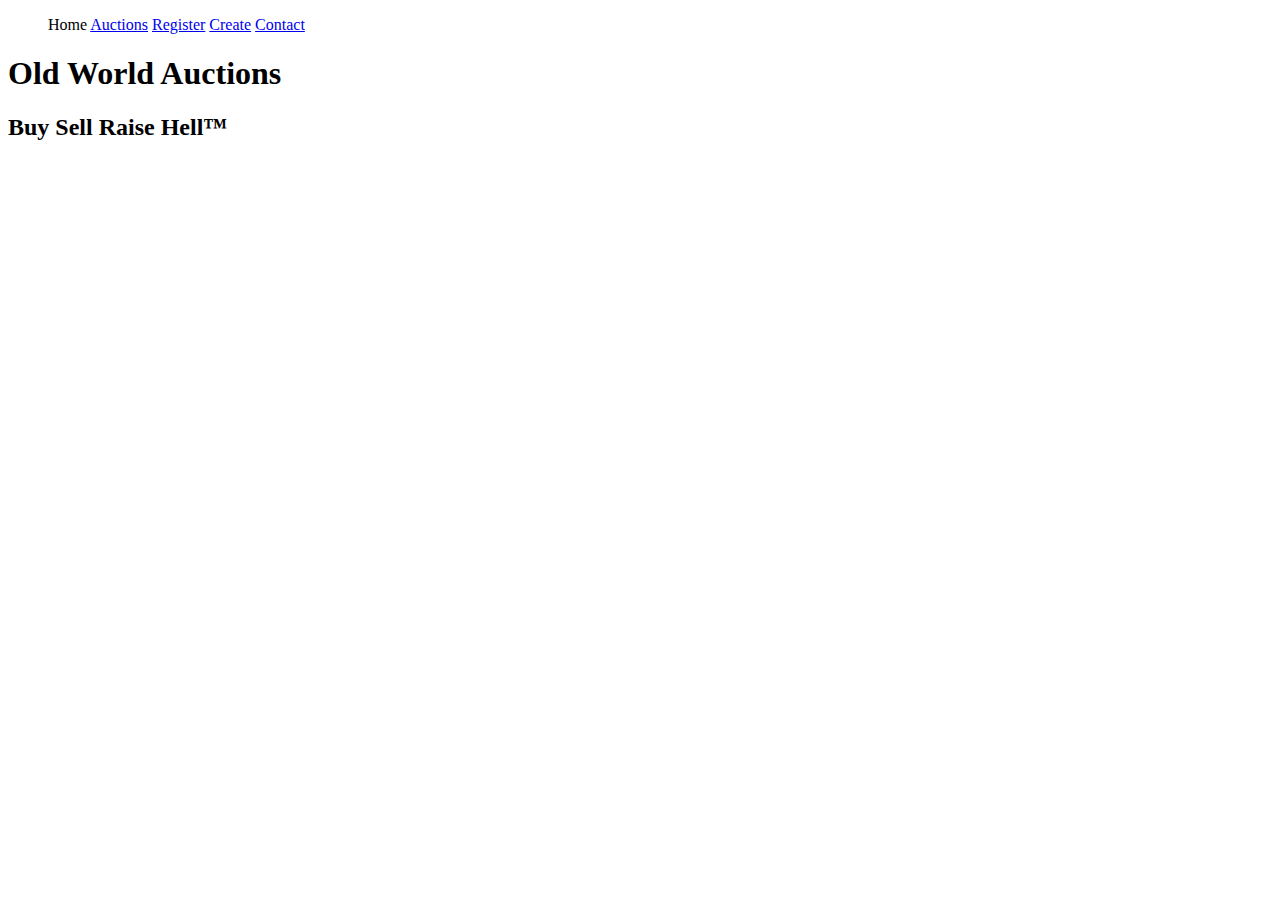
<file: src/main/resources/templates/index.html>
<!-- Our website home page! -->
<!DOCTYPE html>
<html lang="en" xmlns:th="http://www.thymeleaf.org">

<head>
    <meta charset="utf-8">
    <meta name="viewport" content="width=device-width">
    <link rel="preconnect" href="https://fonts.googleapis.com">
    <link rel="preconnect" href="https://fonts.gstatic.com" crossorigin>
    <link href="https://fonts.googleapis.com/css2?family=Abril+Fatface&family=Dancing+Script&display=swap" rel="stylesheet">
    <link rel="preconnect" href="https://fonts.googleapis.com">
    <link rel="preconnect" href="https://fonts.gstatic.com" crossorigin>
    <link href="https://fonts.googleapis.com/css2?family=Bagel+Fat+One&display=swap" rel="stylesheet">
    <title>Home</title>
    <link th:href="@{/style.css}" rel="stylesheet"/>
    <link th:href="@{/login.css}" rel="stylesheet"/>
    <script type="text/javascript" th:src="@{/login.js}"></script>
</head>

<body>
<header>
    <div class="nav">
        <ul>
            <a class="active">Home</a>
            <a href="/auctions-page">Auctions</a>
            <a href="/register-page">Register</a>
            <a href="/addItem">Create</a>
            <a href="/contact">Contact</a>
            <div id="user" class="dropdown" style="float:right; color: white"></div>
        </ul>
    </div>
</header>
<section>
    <div class="hero-image">
        <div class="hero-text">
            <h1>Old World Auctions</h1>
            <h2>Buy Sell Raise Hell™</h2>
        </div>
    </div>
</section>
</body>

</html>
</file>
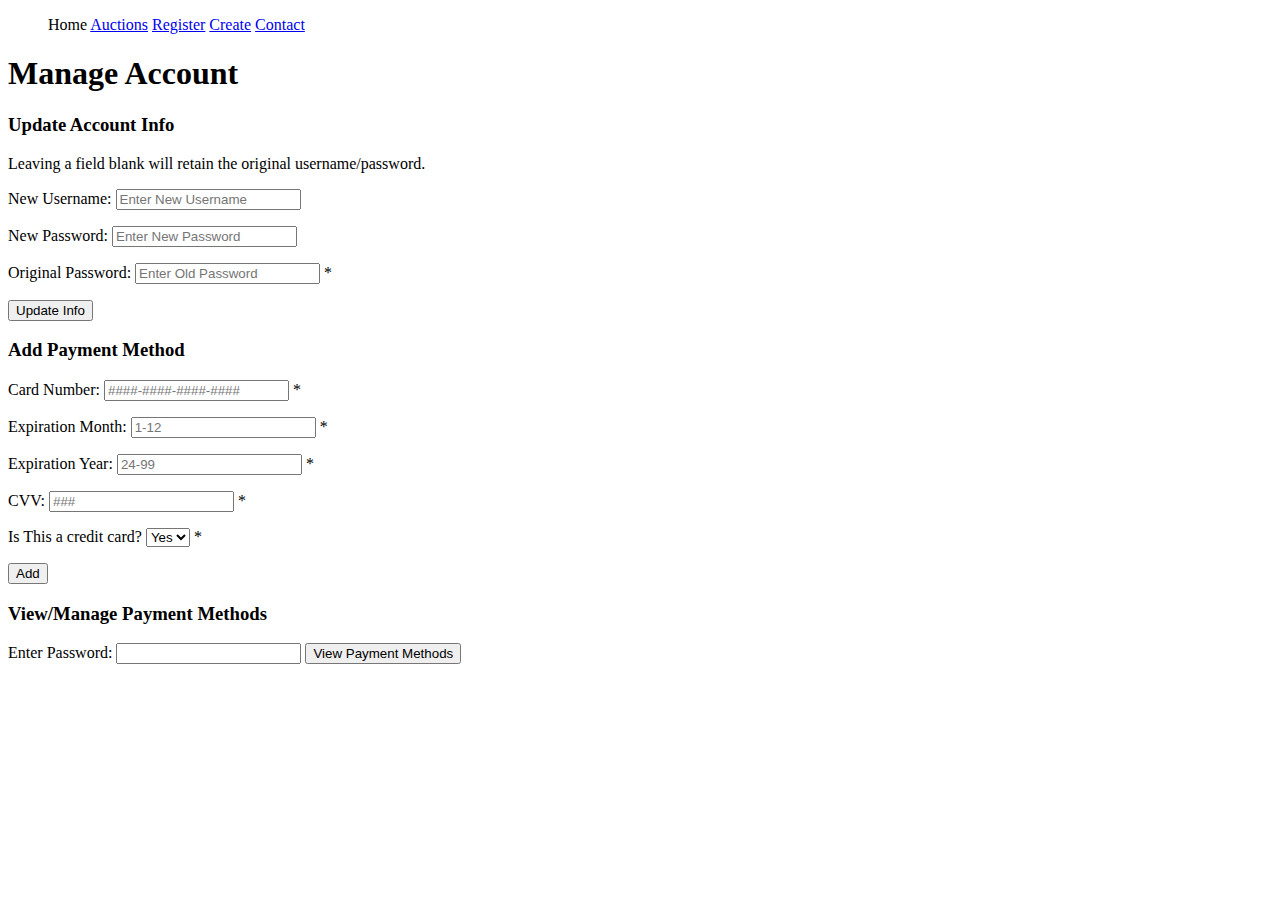
<file: src/main/resources/templates/account.html>
<!-- The account management page that the user can use to update their user information and manage payment methods -->
<!DOCTYPE html>
<html lang="en" xmlns:th="http://www.thymeleaf.org">
<head>
    <meta charset="UTF-8">
    <title>Account Page</title>
    <link th:href="@{/style.css}" rel="stylesheet"/>
    <link th:href="@{/login.css}" rel="stylesheet"/>
    <link th:href="@{/account.css}" rel="stylesheet"/>
    <link th:href="@{/styling.css}" rel="stylesheet"/>
</head>
<body>
<header>
    <div class="nav">
        <ul>
            <a class="active">Home</a>
            <a href="/auctions-page">Auctions</a>
            <a href="/register-page">Register</a>
            <a href="/addItem">Create</a>
            <a href="/contact">Contact</a>
            <div id="user" class="dropdown" style="float:right; color: white"></div>
        </ul>
    </div>
</header>

<div class="content">
    <h1>Manage Account</h1>

    <h3>Update Account Info</h3>
    <div>Leaving a field blank will retain the original username/password.</div>
    <div id="error" style="color: red;" th:text="${erredMessage}"></div>
    <form id="accountUpdateForm" action="/update-user-info" method="post">
        <p>
            <label for="username">New Username: </label>
            <input id= "username" type="text" name="username" placeholder="Enter New Username"/>
        </p>

        <p>
            <label for="password">New Password: </label>
            <input id= "password" type="password" name="password" placeholder="Enter New Password"/>
        </p>

        <p>
            <label for="originalPassword">Original Password: </label>
            <input id= "originalPassword" type="password" name="originalPassword" placeholder="Enter Old Password" required/>
            <span class="required">*</span>
        </p>
    </form>

    <button class="submit" form="accountUpdateForm" type="submit">Update Info</button>

    <h3>Add Payment Method</h3>

    <form id="paymentMethodAddForm" action="/create-payment-method" method="post">
        <p>
            <label for="cardNumber">Card Number: </label>
            <input id= "cardNumber" type="text" name="cardNumber" required placeholder="####-####-####-####"/>
            <span class="required">*</span>
        </p>

        <p>
            <label for="expirationMonth">Expiration Month: </label>
            <input id= "expirationMonth" type="number" step="1" name="expirationMonth" required placeholder="1-12"/>
            <span class="required">*</span>
        </p>

        <p>
            <label for="expirationYear">Expiration Year: </label>
            <input id= "expirationYear" type="number" step="1" name="expirationYear" required placeholder="24-99"/>
            <span class="required">*</span>
        </p>

        <p>
            <label for="cvv">CVV: </label>
            <input id= "cvv" type="text" name="cvv" required placeholder="###"/>
            <span class="required">*</span>
        </p>

        <p>
            <label for="credit">Is This a credit card?</label>
            <select id="credit" name="credit">
                <option value="Yes">Yes</option>
                <option value="No">No</option>
            </select>
            <span class="required">*</span>
        </p>


        <input style="display: none;" id="userId" type="hidden" name="userId"/>


    </form>

    <button class="submit" form="paymentMethodAddForm" type="submit">Add</button>

    <h3>View/Manage Payment Methods</h3>

    <div id="paymentMethods" style="padding-bottom: 20px">
        Enter Password:
        <input id="paymentMethodPassword" type="password" name="paymentMethodPassword"/>
        <button id="checkPassword" class="submit">View Payment Methods</button>
    </div>

</div>
<script type="text/javascript" th:src="@{/login.js}"></script>
<script type="text/javascript" th:src="@{/userId.js}"></script>
<script type="text/javascript" th:src="@{/paymentMethods.js}"></script>
</body>

</html>
</file>
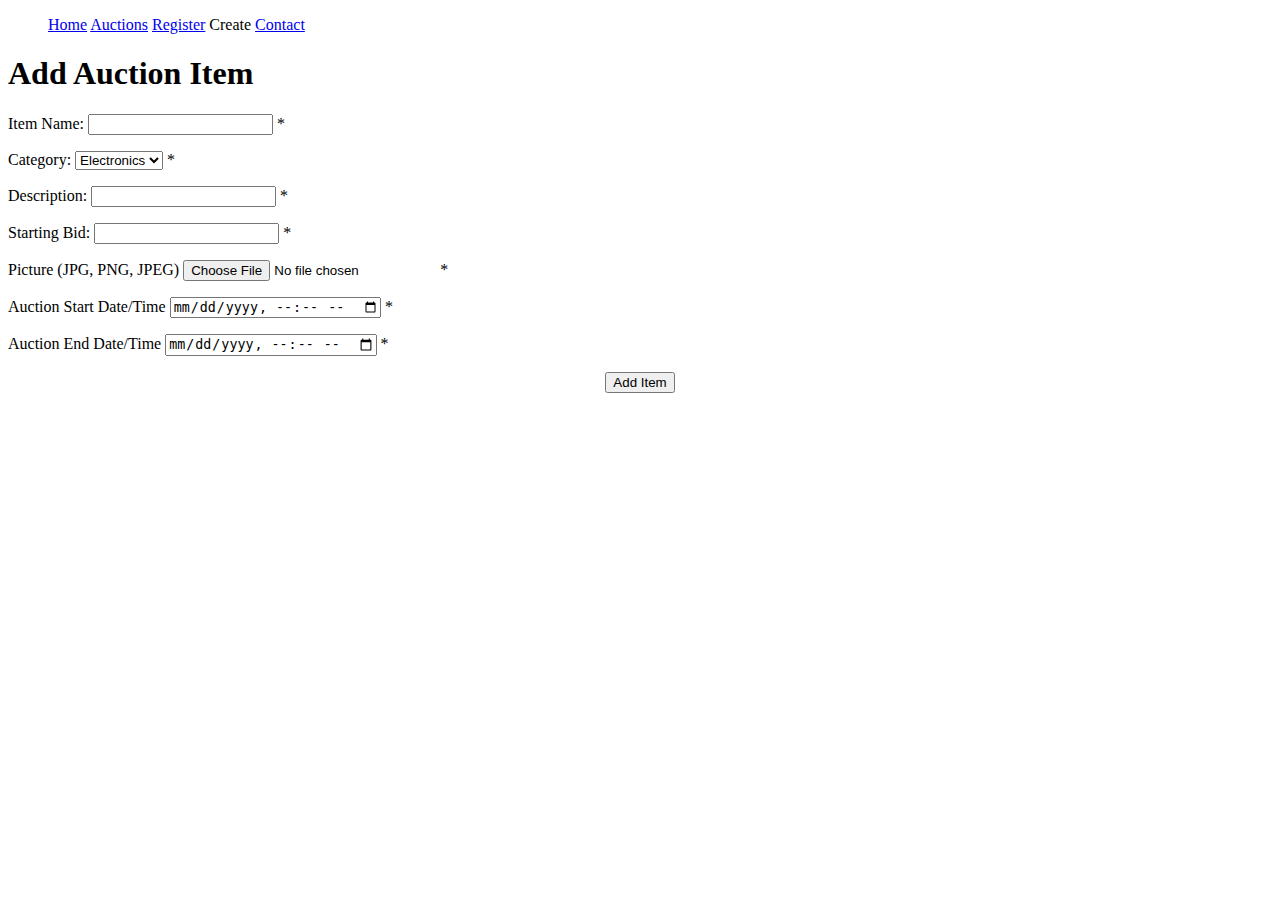
<file: src/main/resources/templates/addItem.html>
<!-- The add auction item page that the user can use to create and list a new auction item to our auction list -->
<!DOCTYPE html>
<html lang="en" xmlns:th="http://www.thymeleaf.org">
<head>
    <meta charset="UTF-8">
    <title>Old World Auction</title>
    <link th:href="@{/styling.css}" rel="stylesheet"/>
    <link th:href="@{/common.css}" rel="stylesheet"/>
    <link th:href="@{/login.css}" rel="stylesheet"/>
    <script type="text/javascript" th:src="@{/login.js}"></script>
    <script type="text/javascript" th:src="@{/userId.js}"></script>
    <script type="text/javascript" th:src="@{/addItem.js}"></script>
</head>
<body>
<header>
    <div class="nav">
        <ul>
            <a href="/">Home</a>
            <a href="/auctions-page">Auctions</a>
            <a href="/register-page">Register</a>
            <a class="active">Create</a>
            <a href="/contact">Contact</a>
            <div id="user" class="dropdown" style="float:right; color: white"></div>
        </ul>
    </div>
</header>
    <h1>Add Auction Item</h1>
    <form id="itemAddForm" action="/add" method="post" enctype="multipart/form-data">
        <input id="userId" type="hidden" name="sellerID"/>

        <p>
            <label for="name">Item Name: </label>
            <input id= "name" type="text" name="name" required/>
            <span class="required">*</span>
        </p>

        <p>
            <label for="category">Category: </label>
            <select id="category" name="category">
                <option value="Electronics">Electronics</option>
                <option value="Furniture">Furniture</option>
                <option value="Clothing">Clothing</option>
            </select>
            <span class="required">*</span>
        </p>

        <p>
            <label for="description">Description: </label>
            <input id="description" type="text" name="description" required/>
            <span class="required">*</span>
        </p>

        <p>
            <label for="currentBid">Starting Bid: </label>
            <input id="currentBid" type="text" name="currentBid" required/>
            <span class="required">*</span>
        </p>

        <p>
            <label for="image">Picture (JPG, PNG, JPEG)</label>
            <input type="file" id="image" name="image" accept="image/jpeg, image/png, " required>
            <span class="required">*</span>
        </p>

        <p>
            <label for="auctionStartTime">Auction Start Date/Time</label>
            <input id="auctionStartTime" type="datetime-local" name="auctionStartTime" required>
            <span class="required">*</span>
        </p>

        <p>
            <label for="auctionEndTime">Auction End Date/Time</label>
            <input id="auctionEndTime" type="datetime-local" name="auctionEndTime" required>
            <span class="required">*</span>
        </p>

    </form>
    <div style="text-align: center;">
        <button class="submit" form="itemAddForm" type="submit">Add Item</button>
    </div>
</body>
</html>
</file>
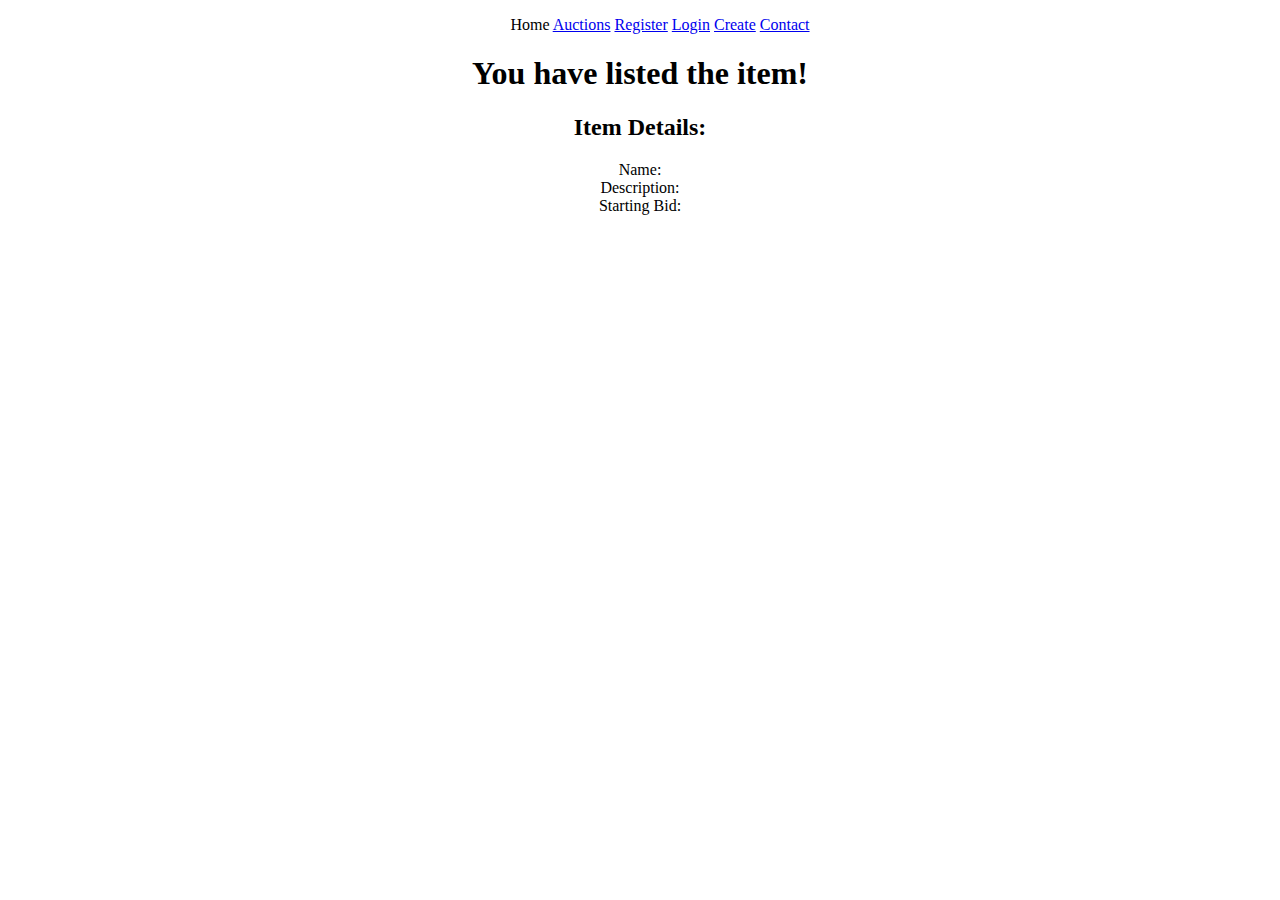
<file: src/main/resources/templates/confirmation.html>
<!-- The add item confirmation page that shows the user that they have successfully listed an item -->
<!DOCTYPE html>
<html lang="en" xmlns:th="http://www.thymeleaf.org">
<head>
    <meta charset="UTF-8">
    <title>Confirmation</title>
    <link th:href="@{/styling.css}" rel="stylesheet"/>
    <link th:href="@{/common.css}" rel="stylesheet"/>
    <link th:href="@{/login.css}" rel="stylesheet"/>
</head>
<body style="text-align: center;">
<header>
    <div class="nav">
        <ul>
            <a class="active">Home</a>
            <a href="/auctions-page">Auctions</a>
            <a href="/register-page">Register</a>
            <a href="/login-page">Login</a>
            <a href="/addItem">Create</a>
            <a href="/contact">Contact</a>
            <div id="user" class="dropdown" style="float:right; color: white"></div>
        </ul>
    </div>
</header>
    <h1>You have listed the item!</h1>
    <h2>Item Details:</h2>
    <div> Name: <strong th:text="${name}"></strong></div>
    <div> Description: <strong th:text="${description}"></strong></div>
    <div> Starting Bid: <strong th:text="${currentBid}"></strong></div>
<script type="text/javascript" th:src="@{/login.js}"></script>
</body>
</html>
</file>
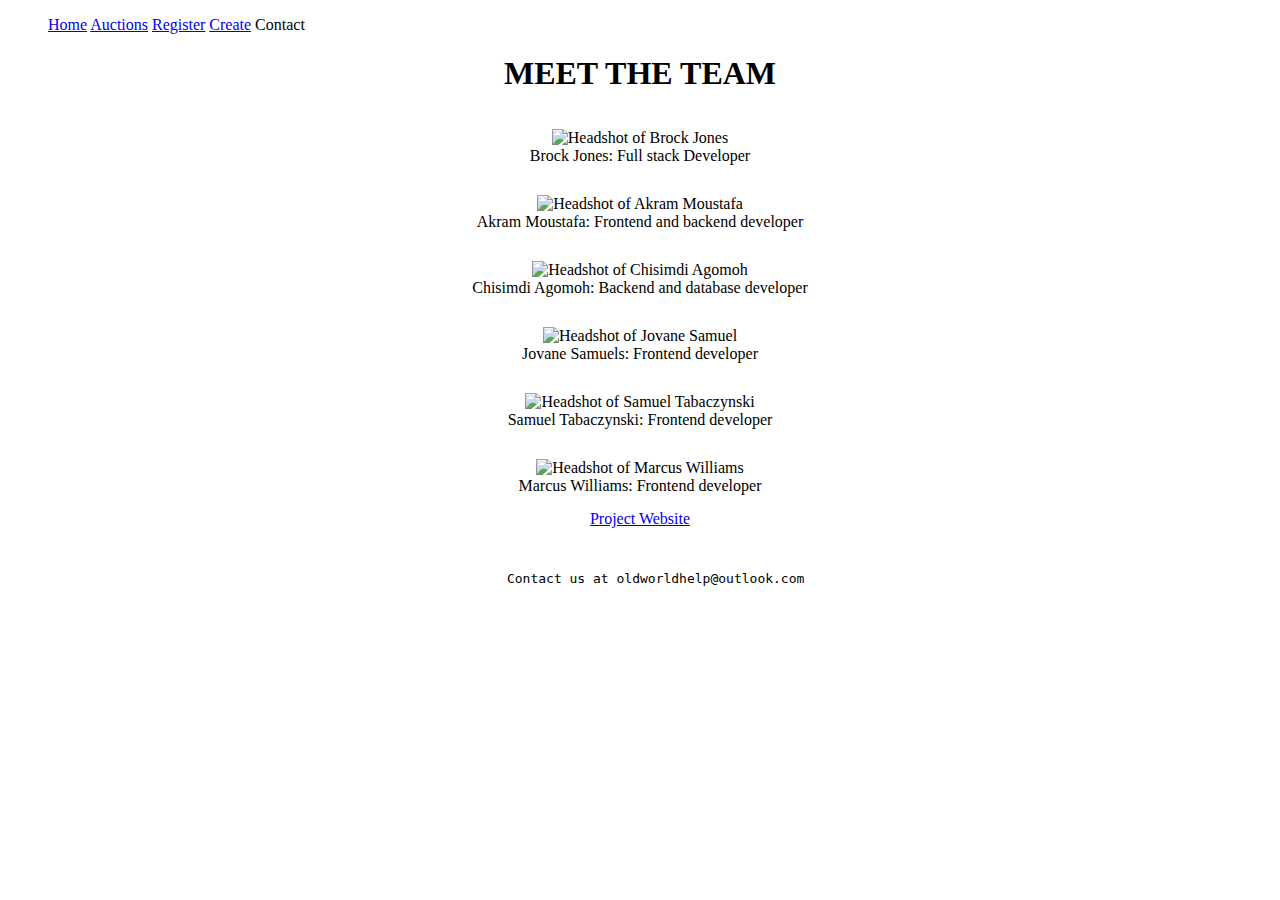
<file: src/main/resources/templates/contact.html>
<!-- Our contact page that displays our team members and team information to the user -->
<!DOCTYPE html>
<html lang="en" xmlns:th="http://www.thymeleaf.org">

<head>
    <meta charset="UTF-8">
    <title>Old World Auction</title>
    <link th:href="@{/styling.css}" rel="stylesheet"/>
    <link th:href="@{/common.css}" rel="stylesheet"/>
    <link th:href="@{/login.css}" rel="stylesheet"/>
    <script type="text/javascript" th:src="@{/login.js}"></script>
</head>
<!--<div th:class="background-image"></div>-->
<!--<style>-->
<!--    .background-image {-->
<!--        background-image: url("/static/img/bg.png");-->
<!--        background-size: contain;-->
<!--        background-repeat: no-repeat;-->
<!--        text-align: center;-->
<!--        width: 200px;-->
<!--        height: 200px;-->
<!--    }-->
<!--</style>-->
<header>
    <div class="nav">
        <ul>
            <a href="/">Home</a>
            <a href="/auctions-page">Auctions</a>
            <a href="/register-page">Register</a>
            <a href="/create-page">Create</a>
            <a class="/active">Contact</a>
            <div id="user" class="dropdown" style="float:right; color: white"></div>
        </ul>
    </div>
</header>
<body>
<div style="text-align: center;">
    <h1> MEET THE TEAM </h1>

<div style="padding: 15px;">
    <img th:src="@{Brock.jpg}" alt="Headshot of Brock Jones"  width="200" height="150"/>
    <br>
    Brock Jones: Full stack Developer
</div>

<div style="padding: 15px;">
    <img th:src="@{Akram.jpg}" alt="Headshot of Akram Moustafa"  width="200" height="150"/>
    <br>
    Akram Moustafa: Frontend and backend developer
</div>

<div style="padding: 15px;">
    <img th:src="@{Simdi.JPG}" alt="Headshot of Chisimdi Agomoh"  width="200" height="150"/>
    <br>
    Chisimdi Agomoh: Backend and database developer
</div>

<div style="padding: 15px;">
    <img th:src="@{Jovane.jpg}" alt="Headshot of Jovane Samuel"  width="200" height="150"/>
    <br>
    Jovane Samuels: Frontend developer
</div>

<div style="padding: 15px;">
    <img th:src="@{Samuel.jpg}" alt="Headshot of Samuel Tabaczynski"  width="170" height="150"/>
    <br>
    Samuel Tabaczynski: Frontend developer
</div>

<div style="padding: 15px;">
    <img th:src="@{Marcus.JPG}" alt="Headshot of Marcus Williams"  width="200" height="150"/>
    <br>
    Marcus Williams: Frontend developer
</div>

<div>
    <a href="https://moust1am.wixsite.com/old-world-auction">Project Website</a>
</div>

<pre>


    Contact us at oldworldhelp@outlook.com
</pre>
</div>

</body>
</html>
</file>
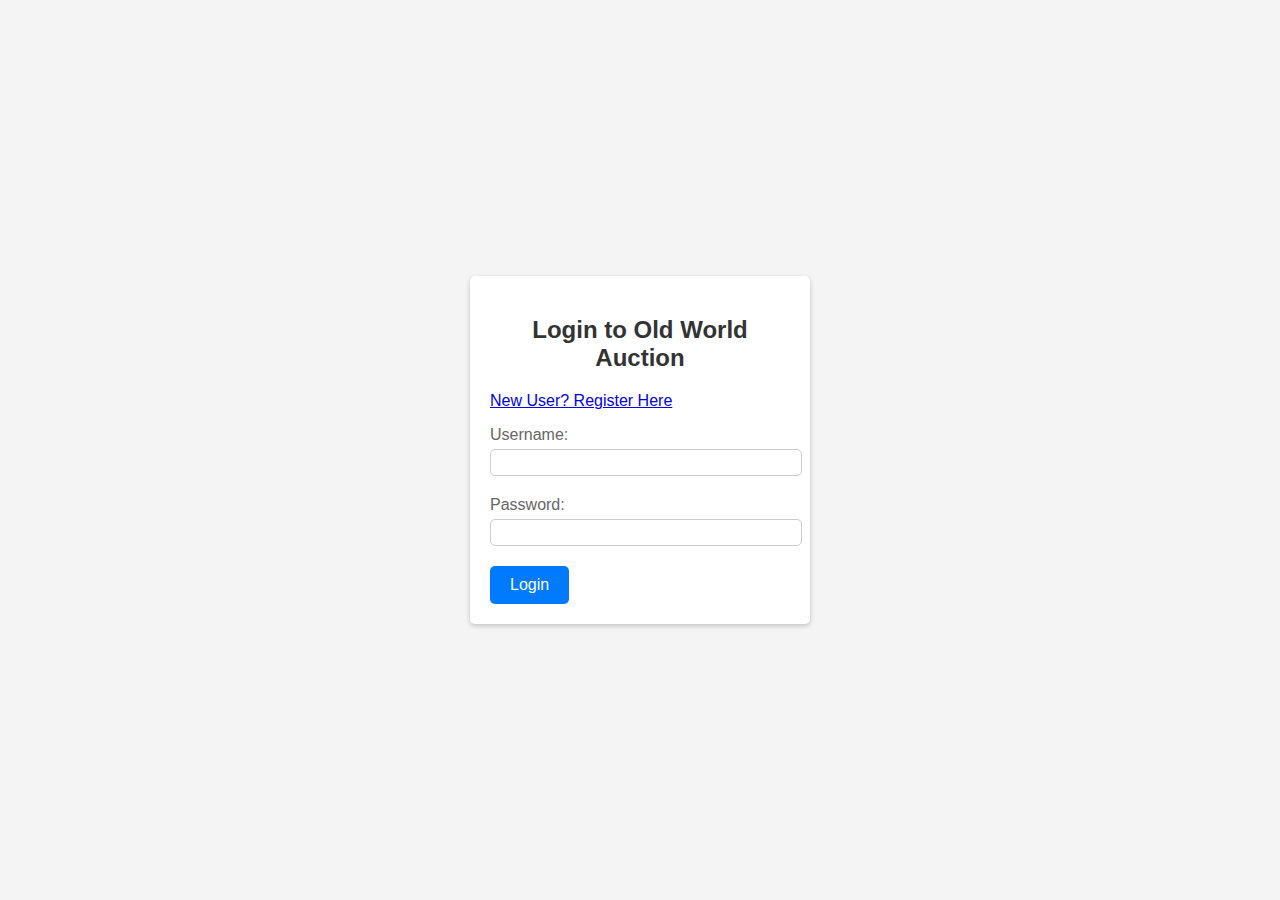
<file: src/main/resources/templates/logIn.html>
<!-- The login page that users can use to log in to their account -->
<!DOCTYPE html>
<html lang="en">

<head>
    <meta charset="UTF-8">
    <meta name="viewport" content="width=device-width, initial-scale=1.0">
    <title>Vintage Auction Login</title>
    <style>
        body {
          font-family: Arial, sans-serif;
          background-color: #f4f4f4;
          margin: 0;
          padding: 0;
          display: flex;
          justify-content: center;
          align-items: center;
          height: 100vh;
        }

        .login-container {
          background-color: #fff;
          border-radius: 5px;
          padding: 20px;
          box-shadow: 0 2px 5px rgba(0, 0, 0, 0.2);
          width: 300px;
        }

        h2 {
          text-align: center;
          color: #333;
        }

        .form-group {
          margin-bottom: 20px;
        }

        label {
          display: block;
          margin-bottom: 5px;
          color: #666;
        }

        input[type="text"],
        input[type="password"] {
          width: 100%;
          padding: 5px;
          border: 1px solid #ccc;
          border-radius: 5px;
        }

        input[type="submit"] {
          background-color: #007bff;
          color: #fff;
          border: none;
          border-radius: 5px;
          padding: 10px 20px;
          cursor: pointer;
          font-size: 16px;
        }

        input[type="submit"]:hover {
          background-color: #0056b3;
        }
    </style>
</head>

<body>
<div class="login-container">
    <h2>Login to Old World Auction</h2>
    <a href="/register-page">New User? Register Here</a>
    <p></p>
    <form action="/login" method="post">
        <div class="form-group">
            <label for="username">Username:</label>
            <input type="text" id="username" name="username" required>
        </div>
        <div class="form-group">
            <label for="password">Password:</label>
            <input type="password" id="password" name="password" required>
        </div>
        <input type="submit" value="Login">
    </form>
</div>
</body>

</html>
</file>
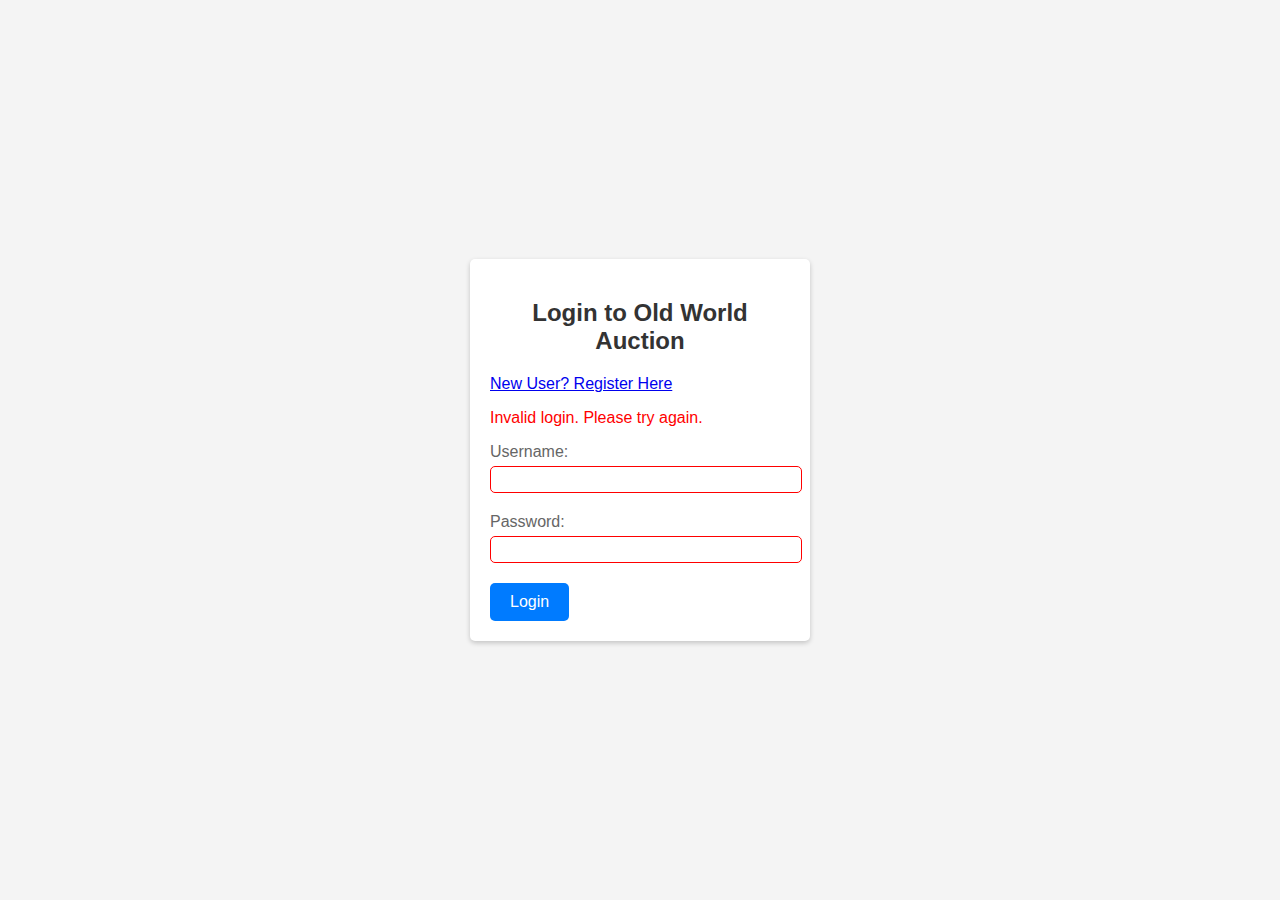
<file: src/main/resources/templates/logInErred.html>
<!-- A copy of the login page that is displayed when the user inputs incorrect login information. Has error information -->
<!DOCTYPE html>
<html lang="en">

<head>
    <meta charset="UTF-8">
    <meta name="viewport" content="width=device-width, initial-scale=1.0">
    <title>Vintage Auction Login</title>
    <style>
        body {
          font-family: Arial, sans-serif;
          background-color: #f4f4f4;
          margin: 0;
          padding: 0;
          display: flex;
          justify-content: center;
          align-items: center;
          height: 100vh;
        }

        p {
            color: red;
        }

        .login-container {
          background-color: #fff;
          border-radius: 5px;
          padding: 20px;
          box-shadow: 0 2px 5px rgba(0, 0, 0, 0.2);
          width: 300px;
        }

        h2 {
          text-align: center;
          color: #333;
        }

        .form-group {
          margin-bottom: 20px;
        }

        label {
          display: block;
          margin-bottom: 5px;
          color: #666;
        }

        input[type="text"],
        input[type="password"] {
          width: 100%;
          padding: 5px;
          border: 1px solid red;
          border-radius: 5px;
        }

        input[type="submit"] {
          background-color: #007bff;
          color: #fff;
          border: none;
          border-radius: 5px;
          padding: 10px 20px;
          cursor: pointer;
          font-size: 16px;
        }

        input[type="submit"]:hover {
          background-color: #0056b3;
        }
    </style>
</head>

<body>
<div class="login-container">
    <h2>Login to Old World Auction</h2>
    <a href="/register-page">New User? Register Here</a>
    <p>Invalid login. Please try again.</p>
    <form action="/login" method="post">
        <div class="form-group">
            <label for="username">Username:</label>
            <input type="text" id="username" name="username" required>
        </div>
        <div class="form-group">
            <label for="password">Password:</label>
            <input type="password" id="password" name="password" required>
        </div>
        <input type="submit" value="Login">
    </form>
</div>
</body>

</html>
</file>
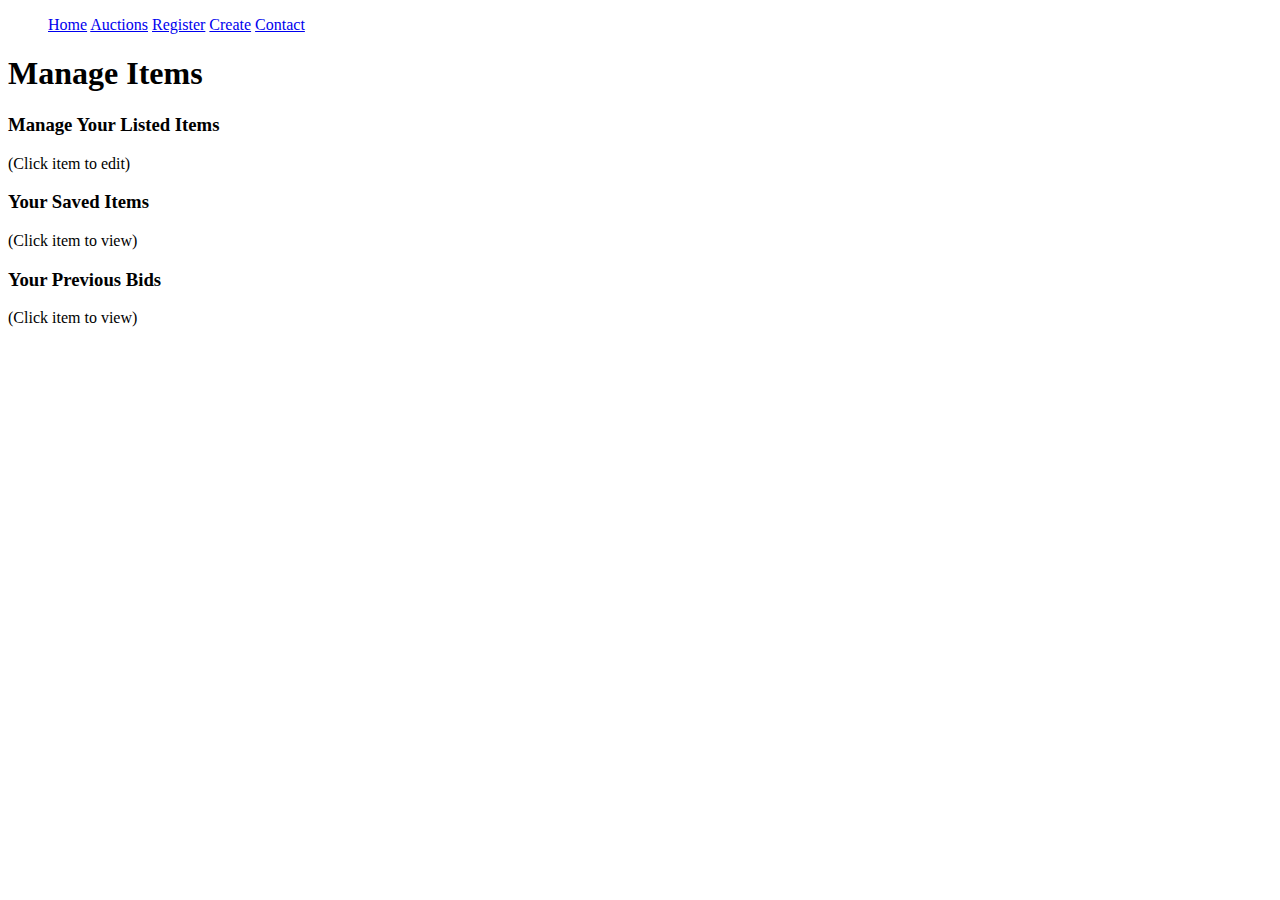
<file: src/main/resources/templates/manageItems.html>
<!-- The manage items page that allows users to view and update/check on their listed, saved, and previous bid items -->
<!DOCTYPE html>
<html lang="en" xmlns:th="http://www.thymeleaf.org">
<head>
    <meta charset="UTF-8">
    <title>Account Page</title>
    <link th:href="@{/style.css}" rel="stylesheet"/>
    <link th:href="@{/login.css}" rel="stylesheet"/>
    <link th:href="@{/manageItems.css}" rel="stylesheet"/>
    <link th:href="@{/account.css}" rel="stylesheet"/>
</head>
<body>
<header>
    <div class="nav">
        <ul>
            <a href="/">Home</a>
            <a href="/auctions-page">Auctions</a>
            <a href="/register-page">Register</a>
            <a href="/addItem">Create</a>
            <a href="/contact">Contact</a>
            <div id="user" class="dropdown" style="float:right; color: white"></div>
        </ul>
    </div>
</header>

<div class="content">
    <h1>Manage Items</h1>

    <h3>Manage Your Listed Items</h3>
    <p>(Click item to edit)</p>
    <div id="userListedItems"></div>

    <h3>Your Saved Items</h3>
    <p>(Click item to view)</p>
    <div id="savedItems"></div>

    <h3>Your Previous Bids</h3>
    <p>(Click item to view)</p>
    <div id="previousBids"></div>

</div>
<script type="text/javascript" th:src="@{/login.js}"></script>
<script type="text/javascript" th:src="@{/manageItems.js}"></script>
</body>

</html>
</file>
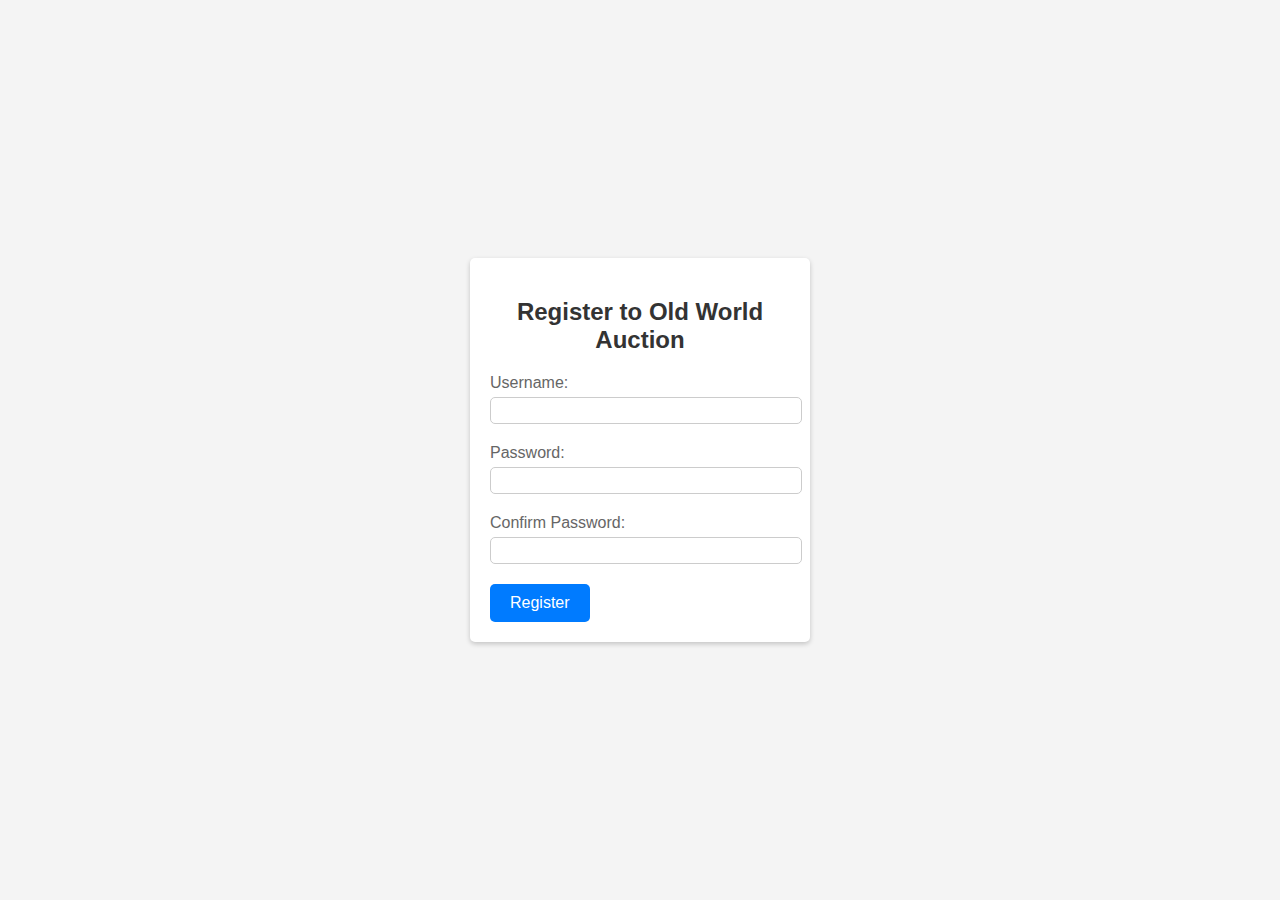
<file: src/main/resources/templates/registration.html>
<!-- The account registration page that users use to create a new account to use on the website -->
<!DOCTYPE html>
<html lang="en" xmlns:th="http://www.thymeleaf.org">

<head>
    <meta charset="UTF-8">
    <meta name="viewport" content="width=device-width, initial-scale=1.0">
    <title>Vintage Auction Registration</title>
    <style>
        body {
          font-family: Arial, sans-serif;
          background-color: #f4f4f4;
          margin: 0;
          padding: 0;
          display: flex;
          justify-content: center;
          align-items: center;
          height: 100vh;
        }

        .register-container {
          background-color: #fff;
          border-radius: 5px;
          padding: 20px;
          box-shadow: 0 2px 5px rgba(0, 0, 0, 0.2);
          width: 300px;
        }

        h2 {
          text-align: center;
          color: #333;
        }

        .form-group {
          margin-bottom: 20px;
        }

        label {
          display: block;
          margin-bottom: 5px;
          color: #666;
        }

        input[type="text"],
        input[type="password"] {
          width: 100%;
          padding: 5px;
          border: 1px solid #ccc;
          border-radius: 5px;
        }

        input[type="submit"] {
          background-color: #007bff;
          color: #fff;
          border: none;
          border-radius: 5px;
          padding: 10px 20px;
          cursor: pointer;
          font-size: 16px;
        }

        input[type="submit"]:hover {
          background-color: #0056b3;
        }
    </style>
    <script type="text/javascript" th:src="@{/registrationValidation.js}"></script>
</head>

<body>
<div class="register-container">
    <h2>Register to Old World Auction</h2>
    <p style="color: red;" id="error"></p>
    <form id="registrationForm" action="/registration" method="post">
        <div class="form-group">
            <label for="username">Username:</label>
            <input type="text" id="username" name="username" required>
        </div>
        <div class="form-group">
            <label for="password">Password:</label>
            <input type="password" id="password" name="password" required>
        </div>
        <div class="form-group">
            <label for="confirmPassword">Confirm Password:</label>
            <input type="password" id="confirmPassword" name="confirmPassword" required>
        </div>
        <input type="submit" value="Register">
    </form>
</div>
</body>
<script>

</script>
</html>
</file>
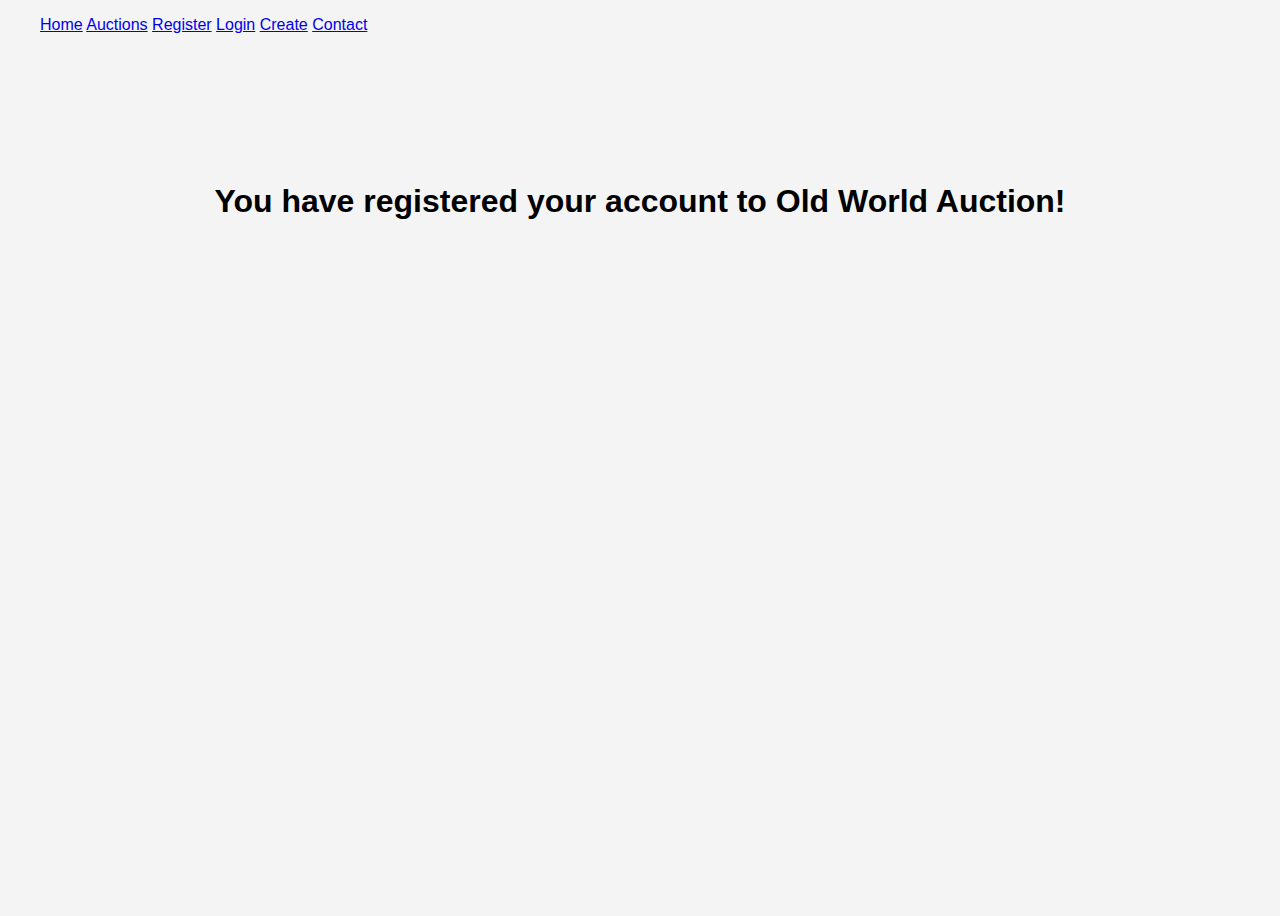
<file: src/main/resources/templates/registrationConfirmation.html>
<!-- The registration confirmation page that shows the user they have created an account after they do so -->
<!DOCTYPE html>
<html lang="en" xmlns:th="http://www.thymeleaf.org">
<head>
    <meta charset="UTF-8">
    <title>Title</title>
</head>
<style>
    body {
      font-family: Arial, sans-serif;
      background-color: #f4f4f4;
      margin: 0;
      padding: 0;
      height: 100vh;
    }

    h1 {
      text-align: center;
      padding-top: 10%;
    }
</style>
<link th:href="@{/common.css}" rel="stylesheet"/>
<body>
<header>
    <div class="nav">
        <ul>
            <a href="/">Home</a>
            <a href="/auctions-page">Auctions</a>
            <a href="/register-page">Register</a>
            <a href="/login-page">Login</a>
            <a href="/addItem">Create</a>
            <a href="/contact">Contact</a>
        </ul>
    </div>
</header>
    <h1>You have registered your account to Old World Auction!</h1>
</body>
</html>
</file>
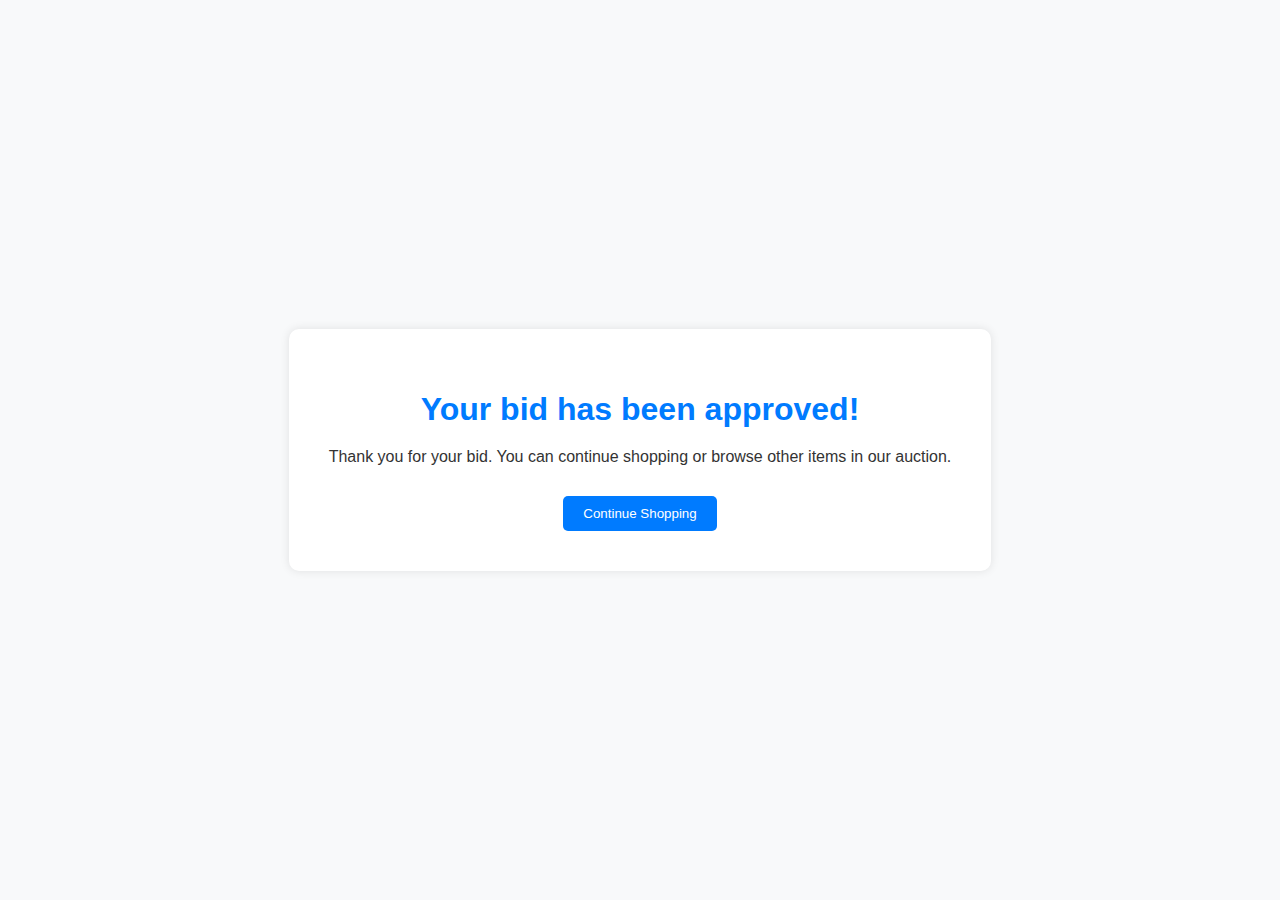
<file: src/main/resources/templates/updateBid.html>
<!-- Page used to update the bid of an auction item when the user increases the bid amount -->
<!DOCTYPE html>
<html lang="en">
<head>
    <meta charset="UTF-8">
    <meta name="viewport" content="width=device-width, initial-scale=1.0">
    <title>Bid Confirmation</title>
    <style>
        body {
            font-family: Arial, sans-serif;
            background-color: #f8f9fa;
            margin: 0;
            padding: 0;
            display: flex;
            justify-content: center;
            align-items: center;
            height: 100vh;
        }
        .container {
            text-align: center;
            background-color: #ffffff;
            border-radius: 10px;
            padding: 40px;
            box-shadow: 0 0 10px rgba(0, 0, 0, 0.1);
        }
        h1 {
            color: #007bff;
            margin-bottom: 20px;
        }
        p {
            color: #333333;
            margin-bottom: 30px;
        }
        button {
            background-color: #007bff;
            color: #ffffff;
            border: none;
            border-radius: 5px;
            padding: 10px 20px;
            cursor: pointer;
            transition: background-color 0.3s ease;
        }
        button:hover {
            background-color: #0056b3;
        }
    </style>
</head>
<body>
<div class="container">
    <h1>Your bid has been approved!</h1>
    <p>Thank you for your bid. You can continue shopping or browse other items in our auction.</p>
    <button onclick="window.location.href='/auctions-page'">Continue Shopping</button>
</div>
</body>
</html>
</file>
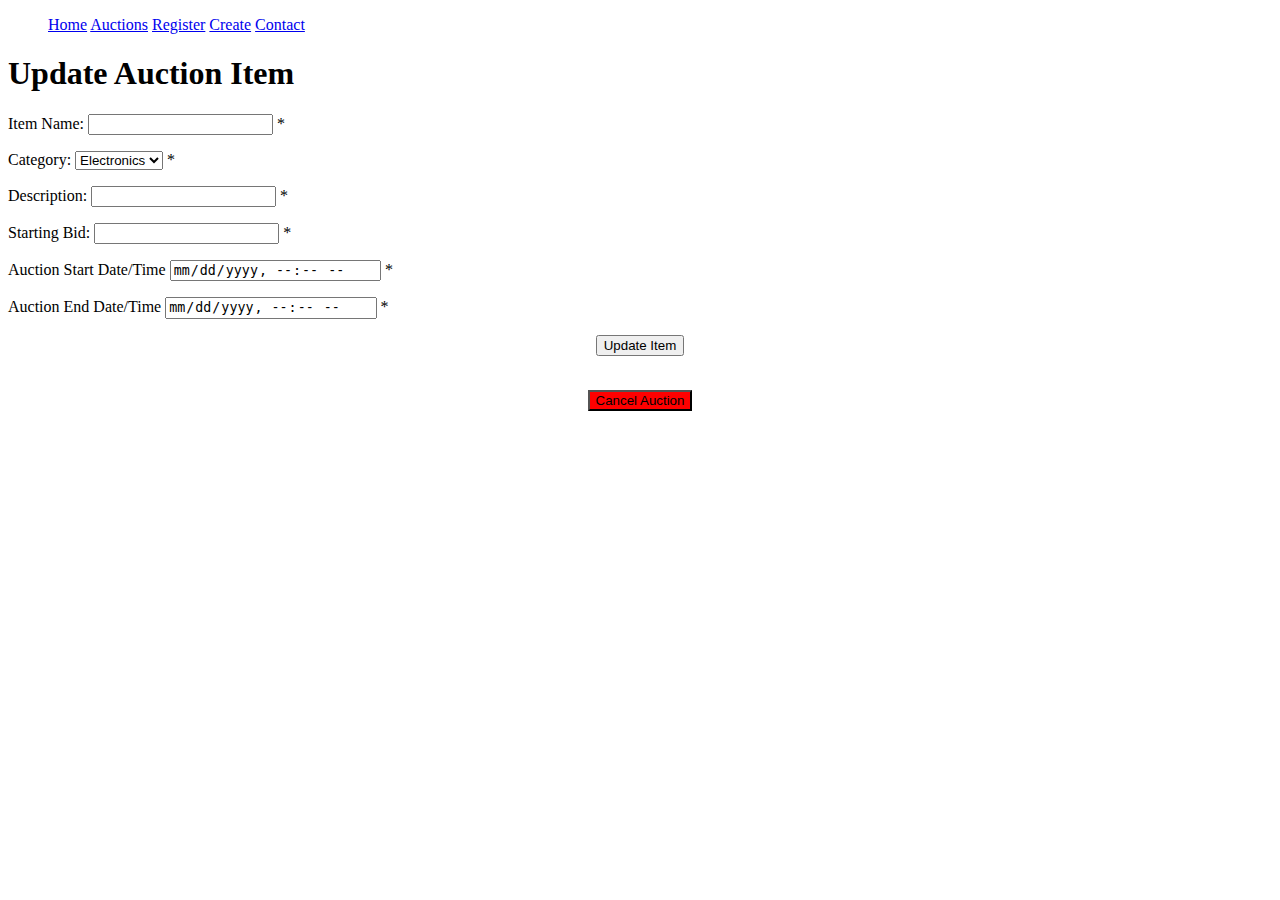
<file: src/main/resources/templates/updateItem.html>
<!-- The update item page that allows users to update some item information for their listed items -->
<!DOCTYPE html>
<html lang="en" xmlns:th="http://www.thymeleaf.org">
<head>
    <meta charset="UTF-8">
    <title>Old World Auction</title>
    <link th:href="@{/styling.css}" rel="stylesheet"/>
    <link th:href="@{/common.css}" rel="stylesheet"/>
    <link th:href="@{/login.css}" rel="stylesheet"/>
    <script type="text/javascript" th:src="@{/login.js}"></script>
    <script type="text/javascript" th:src="@{/userId.js}"></script>
    <script type="text/javascript" th:src="@{/addItem.js}"></script>
    <script type="text/javascript" th:src="@{/updateItem.js}"></script>
</head>
<body>
<header>
    <div class="nav">
        <ul>
            <a href="/">Home</a>
            <a href="/auctions-page">Auctions</a>
            <a href="/register-page">Register</a>
            <a href="/addItem">Create</a>
            <a href="/contact">Contact</a>
            <div id="user" class="dropdown" style="float:right; color: white"></div>
        </ul>
    </div>
</header>
    <h1>Update Auction Item</h1>
    <form id="itemAddForm" action="/updateItem" method="post" enctype="multipart/form-data">
        <input id="userId" type="hidden" name="sellerID"/>
        <input id="itemId" type="hidden" name="itemID"/>

        <p>
            <label for="name">Item Name: </label>
            <input id= "name" type="text" name="name" required/>
            <span class="required">*</span>
        </p>

        <p>
            <label for="category">Category: </label>
            <select id="category" name="category">
                <option value="Electronics">Electronics</option>
                <option value="Furniture">Furniture</option>
                <option value="Clothing">Clothing</option>
            </select>
            <span class="required">*</span>
        </p>

        <p>
            <label for="description">Description: </label>
            <input id="description" type="text" name="description" required/>
            <span class="required">*</span>
        </p>

        <p>
            <label for="currentBid">Starting Bid: </label>
            <input id="currentBid" type="text" name="currentBid" required readonly/>
            <span class="required">*</span>
        </p>

        <p>
            <label for="auctionStartTime">Auction Start Date/Time</label>
            <input id="auctionStartTime" type="datetime-local" name="auctionStartTime" required readonly>
            <span class="required">*</span>
        </p>

        <p>
            <label for="auctionEndTime">Auction End Date/Time</label>
            <input id="auctionEndTime" type="datetime-local" name="auctionEndTime" readonly>
            <span class="required">*</span>
        </p>

    </form>
    <div style="text-align: center;">
        <button class="submit" form="itemAddForm" type="submit">Update Item</button>
        <p></p>
        <br>
        <button id="cancelAuction" class="submit" style="background-color: red;" type="button">Cancel Auction</button>
    </div>
</body>
</html>
</file>
